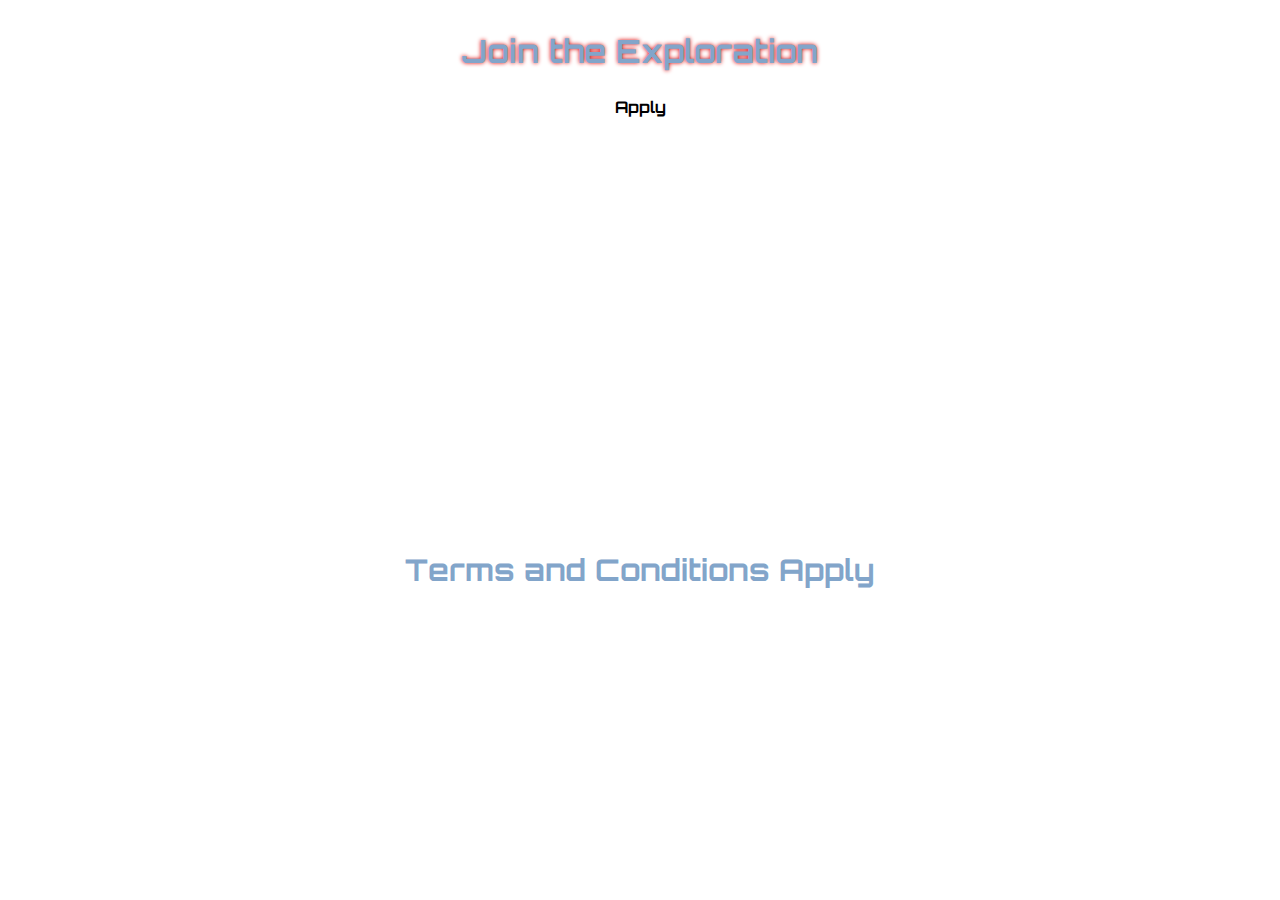
<file: Projects/Space-Exploration-Site/index.html>
<!DOCTYPE html>
<html lang="en">
    <head>
        <link rel="preconnect" href="https://fonts.googleapis.com">
        <link rel="preconnect" href="https://fonts.gstatic.com" crossorigin>
        <link href="https://fonts.googleapis.com/css2?family=Orbitron:wght@400..900&display=swap" rel="stylesheet">
        <link rel="stylesheet" href="styles.css">
    </head>
    <body>
        <div id="hero">
            <h1>Join the <span class="underline">Exploration</span></h1>
            <button class="btn">Apply</button>
        </div>
        <h3 id="disclaimer">
            Terms and Conditions Apply
        </h3>
    </body>
</html>
</file>
<file: Projects/Space-Exploration-Site/styles.css>
body{
    margin: 0; 
    color: #82a5ca;
    text-align: center;
    font-family: "Orbitron", sans-serif;
    font-optical-sizing: auto;
    font-weight: 400;
}
.btn {
    all: unset;
    background-color: white;
    color: black;
    padding: 4px 12px;
    border: none;
    font-weight: bold;
}
.underline{
    border-bottom: 5px solid white;
}
#hero{
    background-image: url("https://media1.giphy.com/media/v1.Y2lkPTc5MGI3NjExaDNhaXZvOXp1cHpseGJ3c256dGF5dHRmd2U5d2MxbjdxajU0aXRnbCZlcD12MV9pbnRlcm5hbF9naWZfYnlfaWQmY3Q9Zw/iicDrNGWxHmDrIni6j/giphy.gif");
    background-size: cover;
    padding: 10px 0 400px 0;
}
#disclaimer{
    font-size: 30px;
}
h1 {
    text-shadow: 0px 0px 4px rgb(223, 7, 7);
}
</file>
